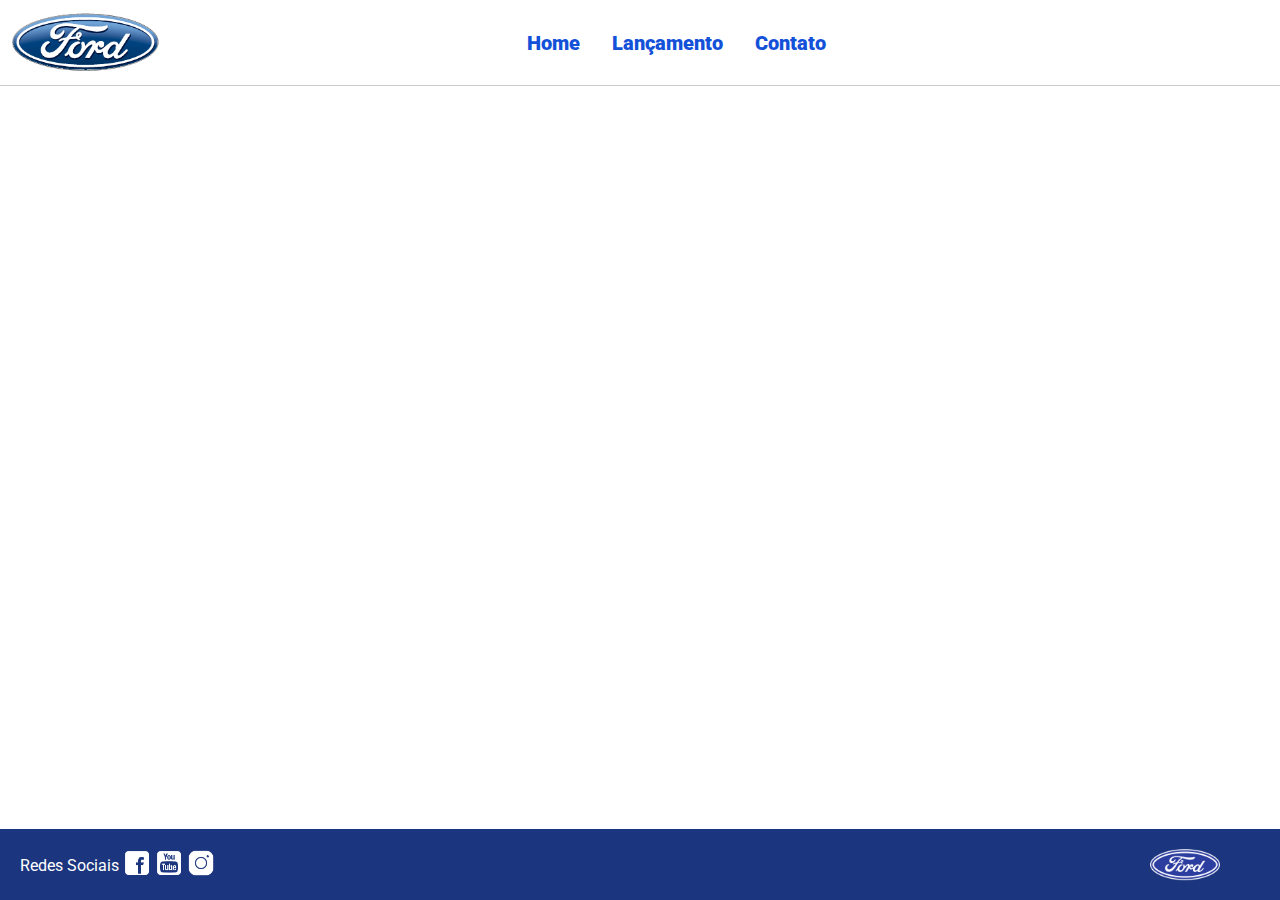
<file: index.html>
<!DOCTYPE html>
<html lang="pt-br">
<head>
    <meta charset="UTF-8">
    <meta http-equiv="X-UA-Compatible" content="IE=edge">
    <meta name="viewport" content="width=device-width, initial-scale=1.0">
    <title>Ford</title>    
    <link href="css/reset.css" rel="stylesheet">
    <link href="css/style.css" rel="stylesheet">
    <script src="js/carousel.js"></script>
</head>
<body>
    <header>       
        <div>
            <img src="img/logo-ford-256.png" width="150" class="logo" />
        </div>
        <nav>
            <ul>
                <li>
                    <a href="index.html">Home</a>
                </li>
                <li>
                    <a href="lancamento.html">Lançamento</a>
                </li>
                <li>
                    <a href="contato.html">Contato</a>
                </li>
            </ul>
        </nav>

    </header>
    <main>
        <div id="carousel">
        </div>
        <div id="carousel-title">
        </div>
        <script>
             //insert each image on carousel
            carouselArr.push(new Carousel("imagem_1.jpg","Esta é a nova Ranger Ford 2022. Verifique novidades.","lancamento.html"));
            carouselArr.push(new Carousel("imagem_2.jpg","Ford a nossa história","#"));
            carouselArr.push(new Carousel("imagem_3.jpg","Nova Ford Bronco Sport 2022","lancamento.html"));
            Carousel.Start(carouselArr);
        </script>
    </main>
    <footer>
        <nav id="social">
            <ul>
                <li><span class="redesociais">Redes Sociais</span></li>
                <li><a href="#" title="Facebook"><img src="img/facebook-50.png"></a></li>
                <li><a href="#" title="YouTube"><img src="img/youtube-squared-50.png"></a></li>
                <li><a href="#" title="Instagram"><img src="img/instagram-logo-50.png"></a></li>
            </ul>
        </nav>
        <div>
           <img src="img/ford-96.png" width="70"  />
        </div>
    </footer>    
</body>
</html>
</file>
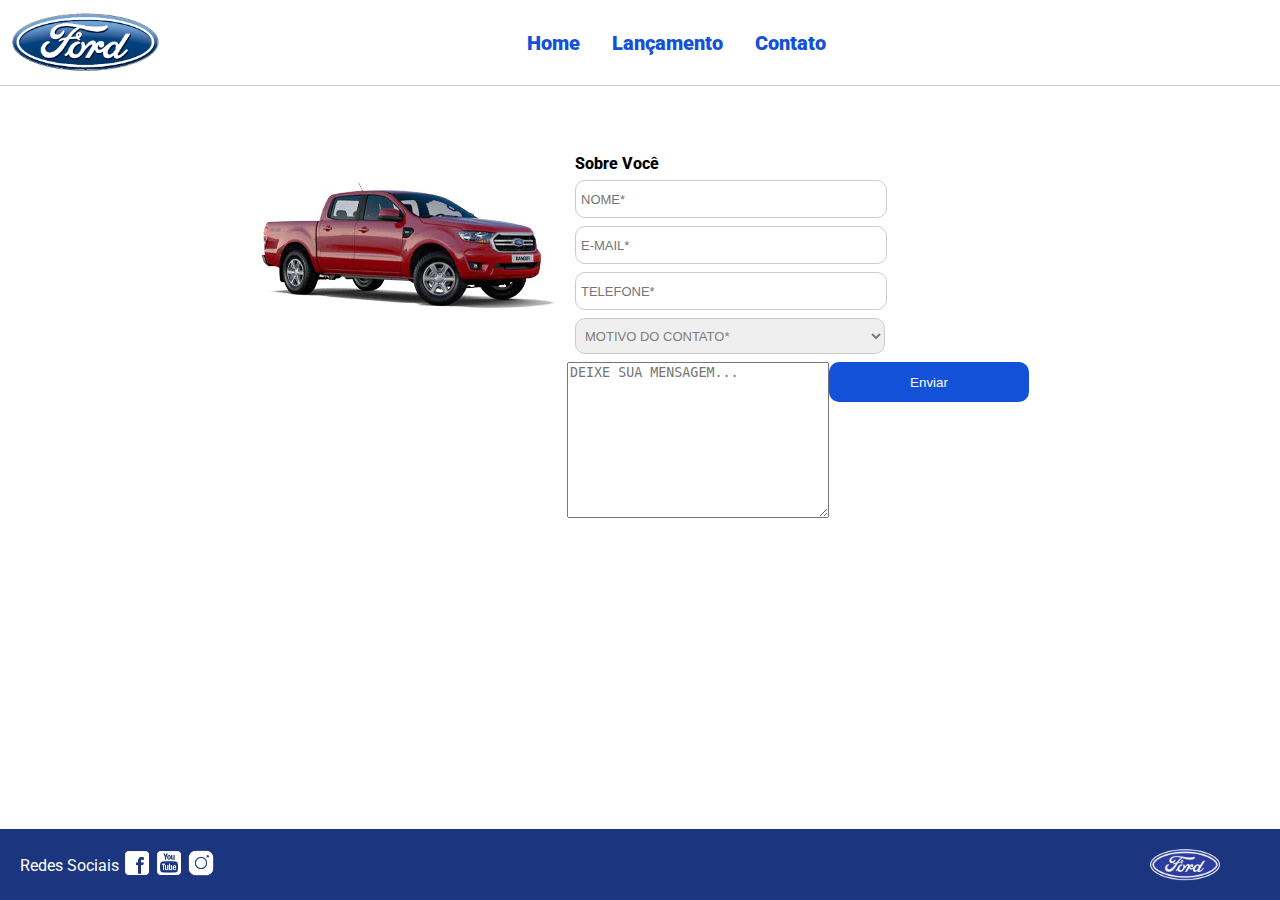
<file: contato.html>
<!DOCTYPE html>
<html lang="pt-br">
<head>
    <meta charset="UTF-8">
    <meta http-equiv="X-UA-Compatible" content="IE=edge">
    <meta name="viewport" content="width=device-width, initial-scale=1.0">
    <title>Ford</title>    
    <link href="css/reset.css" rel="stylesheet">
    <link href="css/style.css" rel="stylesheet">
    <link href="css/form.css" rel="stylesheet">
    <script src="js/form.js"></script>
</head>
<body>
    <header>       
        <div>
            <img src="img/logo-ford-256.png" width="150" class="logo" />
        </div>
        <nav>
            <ul>
                <li>
                    <a href="index.html">Home</a>
                </li>
                <li>
                    <a href="lancamento.html">Lançamento</a>
                </li>
                <li>
                    <a href="contato.html">Contato</a>
                </li>
            </ul>
        </nav>

    </header>
    <main>
        <div class="forms">
            <div>
                <img src="img/xls 2.2 diesel.jpg">
            </div>
            <div>
                <h2 class="titulo">Sobre Você</h2>
            <form onsubmit="Post(this);">
                <input type="text" name="nome" placeholder="NOME*" id="nome" class="fordform" required>
                <input type="email" name="email" placeholder="E-MAIL*" class="fordform" required>
                <input type="number" name="telefone" placeholder="TELEFONE*" class="fordform" required>
                <select name="contato" class="fordform" required>
                    <option selected>MOTIVO DO CONTATO*</option>
                    <option>ELOGIO</option>
                    <option>RECLAMAÇÃO</option>
                    <option>SOLICITAÇÃO</option>
                </select>
                <textarea name="mensagem" id="mensagem" cols="30" rows="10" placeholder="DEIXE SUA MENSAGEM..."></textarea>
            <button type="submit" onclick="Enviar()">Enviar</button>
            </form>
            </div>
        </div>
    </main>
    <footer>
        <nav id="social">
            <ul>
                <li><span class="redesociais">Redes Sociais</span></li>
                <li><a href="https://www.facebook.com/FordBrasil" title="Facebook"><img src="img/facebook-50.png"></a></li>
                <li><a href="https://www.youtube.com/@fordbrasil" title="YouTube"><img src="img/youtube-squared-50.png"></a></li>
                <li><a href="https://www.instagram.com/fordbrasil" title="Instagram"><img src="img/instagram-logo-50.png"></a></li>
            </ul>
        </nav>
        <div>
           <img src="img/ford-96.png" width="70"  />
        </div>
    </footer>    
</body>
</html>
</file>
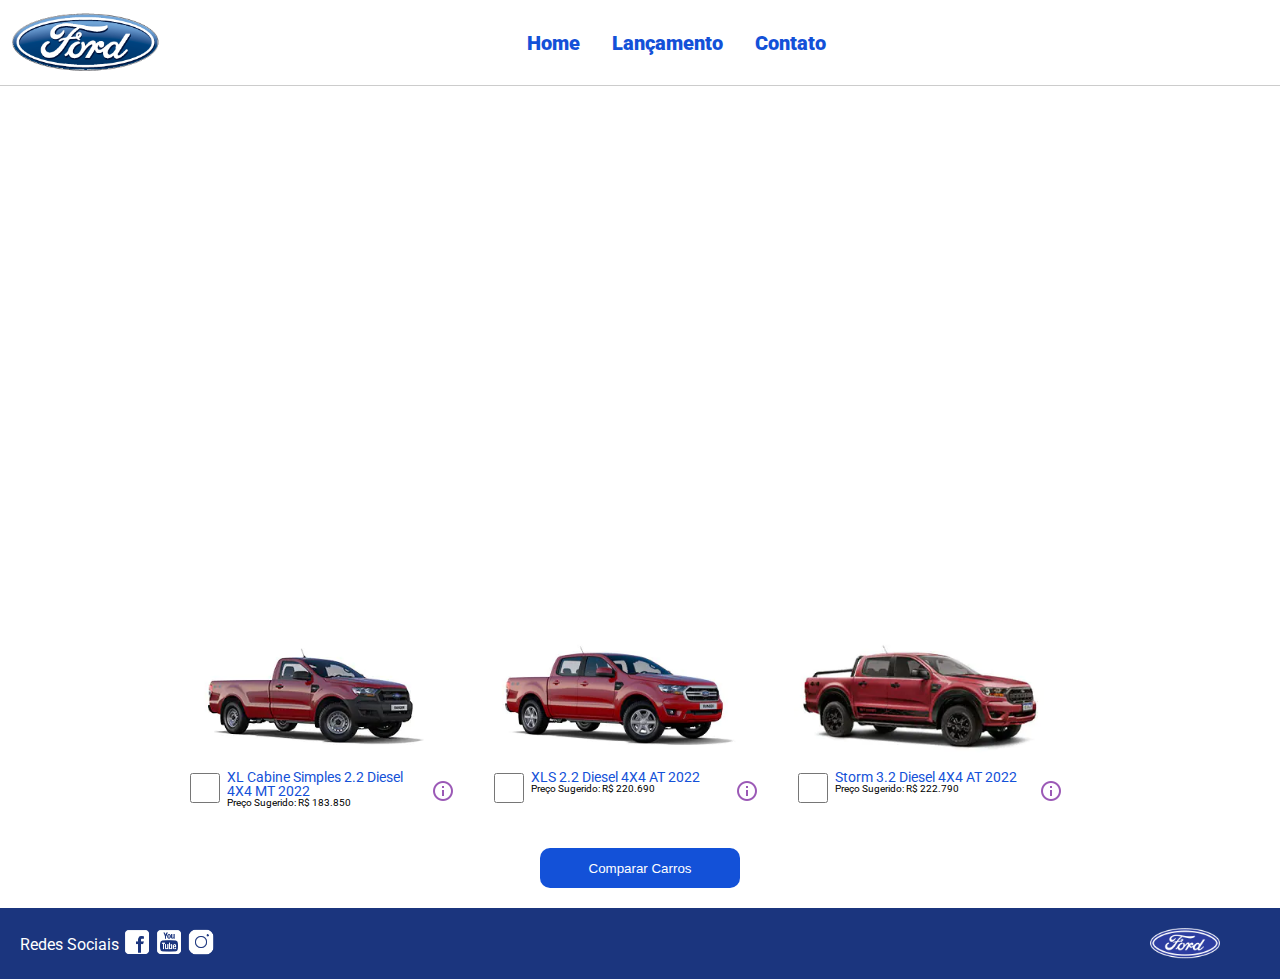
<file: lancamento.html>
<!DOCTYPE html>
<html lang="pt-br">
<head>
    <meta charset="UTF-8">
    <meta http-equiv="X-UA-Compatible" content="IE=edge">
    <meta name="viewport" content="width=device-width, initial-scale=1.0">
    <title>Ford</title>    
    <link href="css/reset.css" rel="stylesheet">
    <link href="css/style.css" rel="stylesheet">
    <link href="css/lancamento.css" rel="stylesheet">
    <script src="js/compare.js"></script>
</head>
<body>
    <header>       
        <div>
            <img src="img/logo-ford-256.png" width="150" class="logo" />
        </div>
        <nav>
            <ul>
                <li>
                    <a href="index.html">Home</a>
                </li>
                <li>
                    <a href="lancamento.html">Lançamento</a>
                </li>
                <li>
                    <a href="contato.html">Contato</a>
                </li>
            </ul>
        </nav>

    </header>
    <main>
        <div>
            <iframe style = "display: block; margin-bottom: 30px; margin-left: auto; margin-right: auto; width: 100%;
            height: 500px;" src="https://www.youtube-nocookie.com/embed/vQsryuNmsL0?controls=0&autoplay=1&modestbranding=0&loop=1&mute=1&rel=0&hd=1" title="YouTube video player" frameborder="0" allow="accelerometer; autoplay; clipboard-write; encrypted-media; gyroscope; picture-in-picture" allowfullscreen></iframe>
        </div>
        <div>
            <ul class="modelcars">
                <li> 
                    <img src="img/XL Cabine.jpg" class="photocar">
                    <div class="infocar">
                        <div>
                            <input type="checkbox" value="car1" class="checkbox" onchange="SetCarToCompare(this, new Car('XL Cabine Simples 2.2 Diesel 4X4 MT 2022', 183850, 511, 1821, 232, 1234, 2.2, 160, 1420, 'Aço Estampado 16', 'img/XL Cabine.jpg'));">
                        </div>
                        <div class="info">
                            <span class="textmodel">XL Cabine Simples 2.2 Diesel 4X4 MT 2022</span>
                            <span class="textprice">Preço Sugerido: R$ 183.850</span>
                        </div>
                        <div>
                            <img src="img/info.png">
                        </div>
                    </div>
                </li>
                <li>
                    <img src="img/xls 2.2 diesel.jpg" class="photocar">
                    <div class="infocar">
                        <div>
                            <input type="checkbox" value="car1" class="checkbox" onchange="SetCarToCompare(this, new Car('XLS 2.2 Diesel 4X4 AT 2022', 220690, 511, 1821, 232, 1076, 2.2, 160, 1180, 'Aço Estampado 16', 'img/xls 2.2 diesel.jpg'));">
                        </div>
                        <div class="info">
                            <span class="textmodel">XLS 2.2 Diesel 4X4 AT 2022</span>
                            <span class="textprice">Preço Sugerido: R$ 220.690</span>
                        </div>
                        <div>
                            <img src="img/info.png">
                        </div>
                    </div>
                </li>
                <li>
                    <img src="img/storm.jpg" class="photocar">
                    <div class="infocar">
                        <div>
                            <input type="checkbox" value="car1" class="checkbox" onchange="SetCarToCompare(this, new Car('Storm 3.2 Diesel 4X4 AT 2022', 222790, 511, 1821, 232, 1040, 3.2, 200, 1180, 'Liga Leve 17', 'img/storm.jpg'));">
                        </div>
                        <div class="info">
                            <span class="textmodel">Storm 3.2 Diesel 4X4 AT 2022</span>
                            <span class="textprice">Preço Sugerido: R$ 222.790</span>
                        </div>
                        <div>
                            <img src="img/info.png">
                        </div>
                    </div>
                </li>
            </ul>
        </div>
        <div style="text-align: center;padding-bottom: 20px;">
            <button type="button" style="height: 40px; width: 200px;" onclick="ShowCompare()">Comparar Carros</button>
        </div> 
    </main>
    <footer>
        <nav id="social">
            <ul>
                <li><span class="redesociais">Redes Sociais</span></li>
                <li><a href="https://www.facebook.com/FordBrasil" title="Facebook"><img src="img/facebook-50.png"></a></li>
                <li><a href="https://www.youtube.com/@fordbrasil" title="YouTube"><img src="img/youtube-squared-50.png"></a></li>
                <li><a href="https://www.instagram.com/fordbrasil" title="Instagram"><img src="img/instagram-logo-50.png"></a></li>
            </ul>
        </nav>
        <div>
           <img src="img/ford-96.png" width="70"  />
        </div>
    </footer> 
    <div id="compare">
        <table>
            <tbody>
            <tr >
            <td>&nbsp;</td>
            <td id="compare_image_0"></td>
            <td id="compare_image_1"></td>
            </tr>
            <tr >
            <td>Modelo</td>
            <td id="compare_modelo_0"></td>
            <td id="compare_modelo_1"></td>
            </tr>
            <tr >
            <td>Altura da ca&ccedil;amba (mm)</td>
            <td id="compare_alturacacamba_0"></td>
            <td id="compare_alturacacamba_1"></td>
            </tr>
            <tr >
            <td >Altura do ve&iacute;culo (mm)</td>
            <td id="compare_alturaveiculo_0"></td>
            <td id="compare_alturaveiculo_1"></td>
            </tr>
            <tr>
            <td>Altura livre do solo (mm)</td>
            <td id="compare_alturasolo_0"></td>
            <td id="compare_alturasolo_1"></td>
            </tr>
            <tr >
            <td >Capacidade de carga (Kg)</td>
            <td id="compare_capacidadecarga_0"></td>
            <td id="compare_capacidadecarga_1"></td>
            </tr>
            <tr >
            <td >Motor</td>
            <td id="compare_motor_0"></td>
            <td id="compare_motor_1"></td>
            </tr>
            <tr >
            <td >Pot&ecirc;ncia (cv)</td>
            <td id="compare_potencia_0"></td>
            <td id="compare_potencia_1"></td>
            </tr>
            <tr >
            <td >Volume de ca&ccedil;amba (L)</td>
            <td id="compare_volumecacamba_0"></td>
            <td id="compare_volumecacamba_1"></td>
            </tr>
            <tr >
            <td >Roda</td>
            <td id="compare_roda_0"></td>
            <td id="compare_roda_1"></td>
            </tr>
            <tr >
            <td >Pre&ccedil;o</td>
            <td id="compare_preco_0"></td>
            <td id="compare_preco_1"></td>
            </tr>
            </tbody>
            
        </table>
        <div style="text-align: center;padding-bottom: 20px;">
            <button type="button" style="height: 40px; width: 200px;" onclick="HideCompare()">Fechar</button>
        </div> 
    </div>   
</body>
</html>
</file>
<file: css/style.css>
@import url('https://fonts.googleapis.com/css2?family=Roboto:wght@300&display=swap');

body {
    background: #FFFFFF;
    height: 100%;
    font-family: 'Roboto', sans-serif;
}

html {
    height: 100%;
}

div#carousel {
    height: 46vh;
    width: 100%;
     max-height: 628px;
    -webkit-transition: all .3s ease-in-out;
    -moz-transition: all .3s ease-in-out;
    transition: all .3s ease-in-out;
}

div#carousel-title a {
    text-decoration: none;
}

div#carousel-title  {
    display: block;
    text-align: center;
    margin-top: 10px;
    margin-bottom: 10px;
    font-weight: bold;
}

header ul {
    text-align: center;
    margin-left: auto;
    margin-right: auto;
    display: block;
}

ul {
	display: inline-block;
}

header {
    background: #FFFFFF;
    border-bottom: 1px solid #ccc;
    margin-bottom: 10px;
    padding: 10px;
}

header div {
    display: inline;
    vertical-align: middle;
}

header nav {
    display: inline-block;
    vertical-align: middle;
    width: 80vw;
}

header nav a {
    color: #1351d8;
    font-size: 20px;
    text-decoration: none;
    font-weight: 900;
    margin-left: 14px;
    margin-right: 14px;
}

header nav a:hover {
    color: #1b357e;
    text-decoration: none;
    font-weight: 900;
}

nav li {
    display: inline;
    list-style: none;
}

main {
    min-height: calc(100% - 167px);
}

nav#social {
    display: inline;
    width: 80%;
}

nav#social ul img {
    width: 28px;
}

span.redesociais {
    color: #ffffff;
    vertical-align: super;
}

footer {
    background: #1B357E;
    padding: 20px;
}

footer div {
    display: inline;
    float: right;
    margin-right: 40px;
}

button:hover {
    background: #1b357e;
}
button {
    background: #1351d8;
    color: #fff;
    border: 0px;
    border-radius: 10px;
}
</file>
<file: css/form.css>
.fordform {
    display: block;
    width: 300px;
    border: 1px solid #cccccc;
    border-radius: 10px;
    height: 26px;
    margin: 8px;
    font-size: 13px;
    padding: 5px;
}

select.fordform {
    width: 310px;
    height: 36px;
    color: #807d7d;
}

input:focus-visible {
    outline: none;
}

select:focus-visible {
    outline: none;
}

main div {
    display: inline-block;
    vertical-align: top;
    text-align: left;
    padding-top: 30px;
    padding-bottom: 30px;
}

.forms {
    display: block;
    text-align: center;
}

h2 {
    text-align: left;
    font-weight: 800;
}


button {
    width: 200px;
    height: 40px;
    margin-right: 8px;
    float: right;
}

.titulo {
    margin-left: 8px;
}
</file>
<file: css/lancamento.css>
ul.modelcars {
    display: block;
    text-align: center;
    margin-bottom: 40px;
}

ul.modelcars li {
    display: inline-block;
    text-align: left;
    width: 300px;
    vertical-align: top;
}

img.photocar {
    display: block;
    width: 250px;
}

.checkbox {
    width: 30px;
    height: 30px;
    border: 1px solid #1b357e;
}

.infocar div {
    display: inline-block;
}

.info {
    width: 200px;
    vertical-align: top;
}

.textmodel {
    display: block;
    text-align: left;
    font-size: 14px;
    color: #1351d8;
    
}
.textprice {
    display: block;
    text-align: left;
    font-size: 10px;
}

table {
    border-collapse: collapse;
    width: 80%;
    margin-left: auto;
    margin-right: auto;
    margin-top: 2vh;
    margin-bottom: 10px;
  }
  
  th, td {
    text-align: left;
    padding: 8px;
  }

  td:nth-child(1) {  
    font-weight: 700;
    width: 40%;
  }

  tr:nth-child(even) {background-color: #f2f2f2;}

div#compare {
    position: absolute;
    display: none;
    width: 50vw;
    max-width: 800px;
    min-width: 400px;
    height: 80vh;
    max-height: 700px;
    min-height: 350px;
    background: #fff;
    top: calc(100vh - 80%);
    left: 25vw;
    border-radius: 10px;
    padding: 10px;
    -webkit-box-shadow: 1px 1px 6px 0px rgb(0 0 0 / 34%);
    box-shadow: 1px 1px 6px 0px rgb(0 0 0 / 34%);
}
</file>
